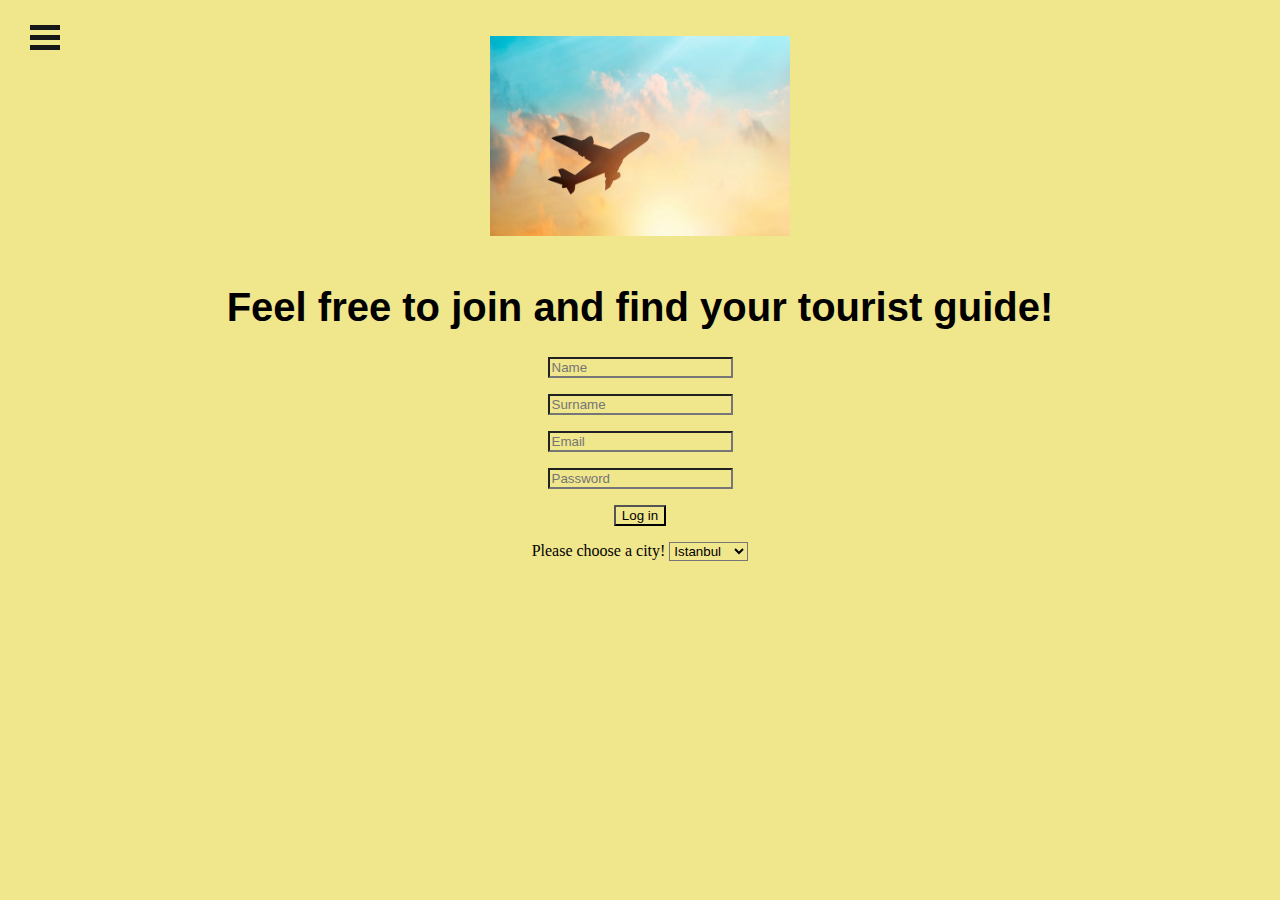
<file: index.html>
<!DOCTYPE html>
<html lang="en">
<head>
	<meta charset="UTF-8">
	<link rel="stylesheet" type="text/css" href="stylesheet.css">
	<script type="text/javascript">
    function toggleSidebar(){
    document.getElementById("sidebar").classList.toggle('active');
  }
 </script>
</head>

<body>
	<div id="sidebar">
  <div class="toggle-btn" onclick="toggleSidebar()"><a>
   <span></span>
   <span></span>
   <span></span>
  </a>
  </div>
  <ul>
   <li class="nav-item"><a class="nav-link" href="index.html"> Home </a></li>
   <li class="nav-item"><a class="nav-link" href="about.html"> About us </a></li>
   <li class="nav-item"><a class="nav-link" href="index.html"> Tourist Guides </a></li>
  </ul>
 </div>

					<center><br><br>
					<div class="img">
						<img src="cities.jpg" width="300" height="200" >
					</div>
					<div class="login">
						<br><div class="text">
							<h1>Feel free to join and find your tourist guide!</h1>
						</div>
						<form action="action">
							<p><input type="text" placeholder="Name" name="Name"></p>
								<p><input type="text" placeholder="Surname" name="Surname"></p>
							<p><input type="text" placeholder="Email" name="Email"></p>
							<p><input type="text" placeholder="Password" name="Password"></p>
							<p><button type="submit">Log in</button></p>
						</form>
					</div>
					<div class="city">
						Please choose a city!
						<select name="City">
							<option value="IT">Istanbul</option>
							<option value="NY">New York</option>
							<option value="LN">London</option>
							<option value="LB">Lisbon</option>
							<option value="other">Other</option>
						</select>
					</div>



				</div>
			</div>
		
		</body>
		</html>
</file>
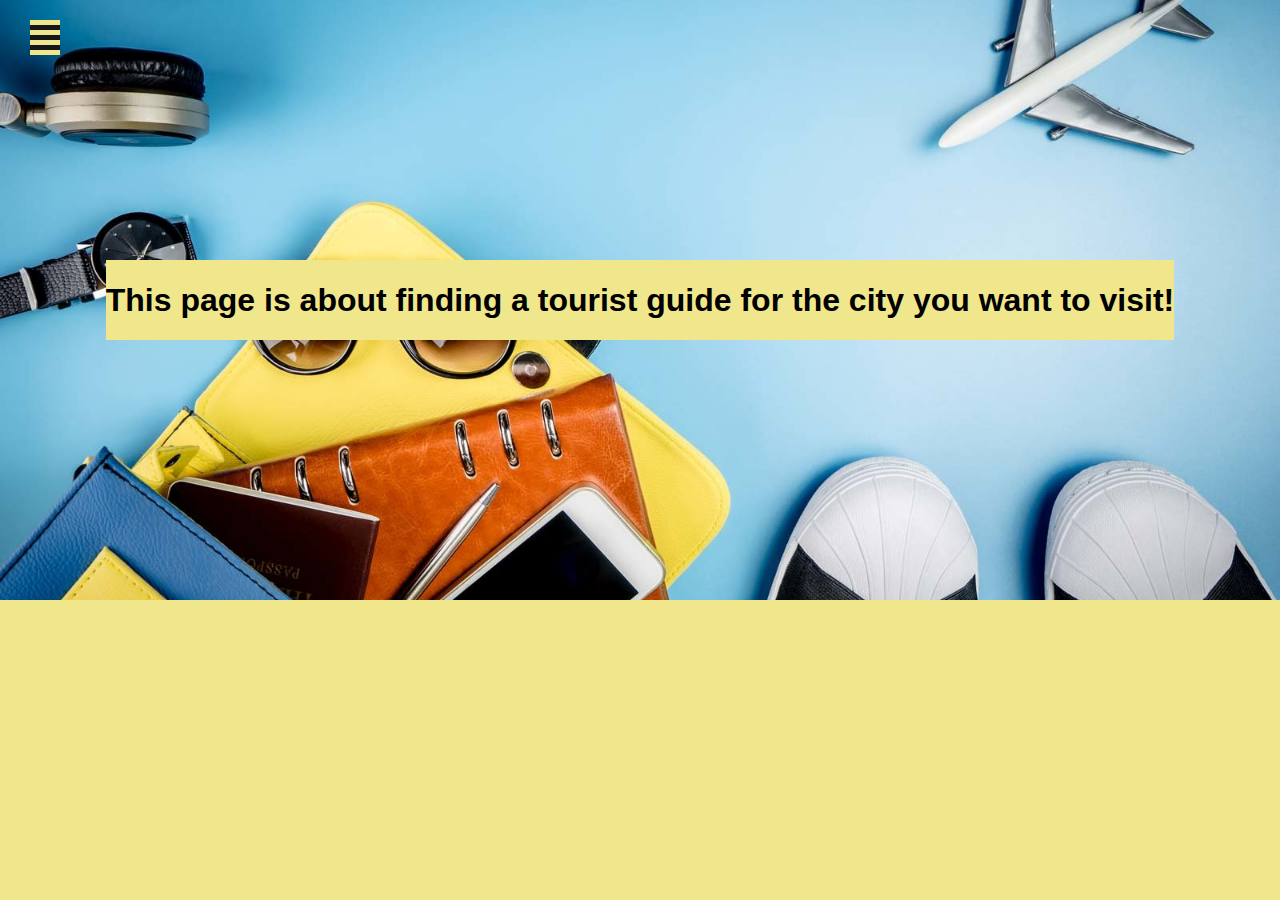
<file: about.html>
<!DOCTYPE html>
<html lang="en">
<head>
	<title>About us</title>
	<link rel="stylesheet" type="text/css" href="stylesheet.css">
	<script type="text/javascript">
    function toggleSidebar(){
    document.getElementById("sidebar").classList.toggle('active');
  }
 </script>
</head>

<body>
	<div id="sidebar">
  <div class="toggle-btn" onclick="toggleSidebar()"><a>
   <span></span>
   <span></span>
   <span></span>
  </a>
  </div>
  <ul>
   <li class="nav-item"><a class="nav-link" href="index.html"> Home </a></li>
   <li class="nav-item"><a class="nav-link" href="about.html"> About us </a></li>
   <li class="nav-item"><a class="nav-link" href="index.html"> Tourist Guides </a></li>
  </ul>
 </div>
	<div class="container">
		<div class="about">
			<div class="text">
				<div class="line"></div>

	</div>
	<div class="content">
		<h1> This page is about finding a tourist guide for the city you want to visit! </h1>

	</div>
</div>

</body>
</html>
</file>
<file: stylesheet.css>
*{
 	background-color: #F0E68C;
 }
 #sidebar{
   position: fixed;
   width: 200px;
   height: 100%;
   background: #151719;
   left: -200px;
   transition: all 500ms linear;
  }
  #sidebar.active{
   left:0px;
  }
  #sidebar ul li{
   text-align: all;
   list-style: none;
   padding: 25px 15px;
   border-bottom: 1px solid rgba(100,100,100,0.3);
   font-family: sans-serif;
  }

  #sidebar .toggle-btn{
   position: absolute;
   left: 230px;
   top: 20px;
  }
  #sidebar .toggle-btn{
  	position:absolute;
  	left:230px;
  	top:20px;
  }
  #sidebar .toggle-btn span{
   display: block;
   width: 30px;
   height: 5px;
   background: #151719;
   margin: 5px 0px;
}
h1{
	font-style: all;
	font-family: sans-serif;
}
body{
	margin:0;
	padding:0;

}
.container{
	width: 100%;
	height: auto;
	display: flex;
	align-items: flex-start;
	flex-wrap: wrap;
}
.about{
	width: 100%;
	height: 600px;
	background-image: url(about.jpg);
	background-size: cover;
	background-position: center;
	background-repeat: no-repeat;
	display: flex;
	align-items: center;
	justify-content: center;
}
.text{
    font-size: 20px;
    color:black;
    font-family: sans-serif;
    
}
</file>
